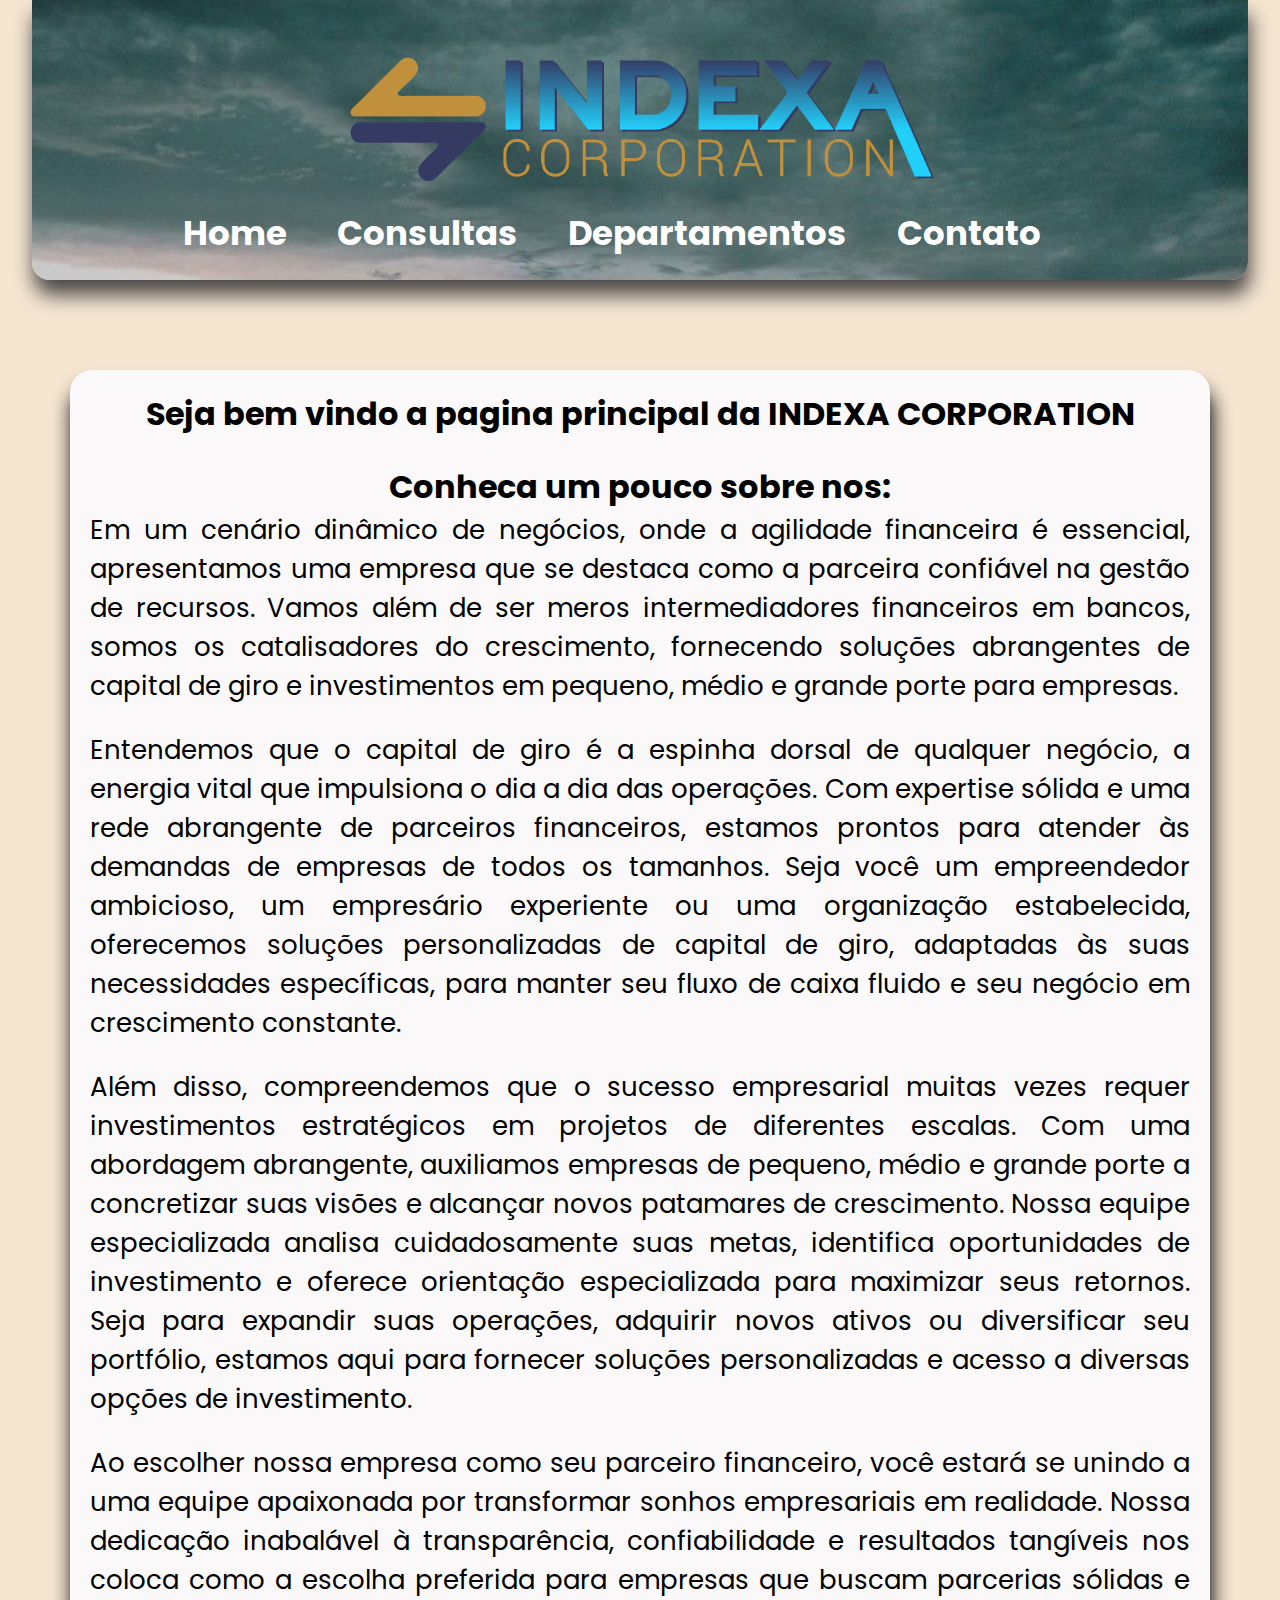
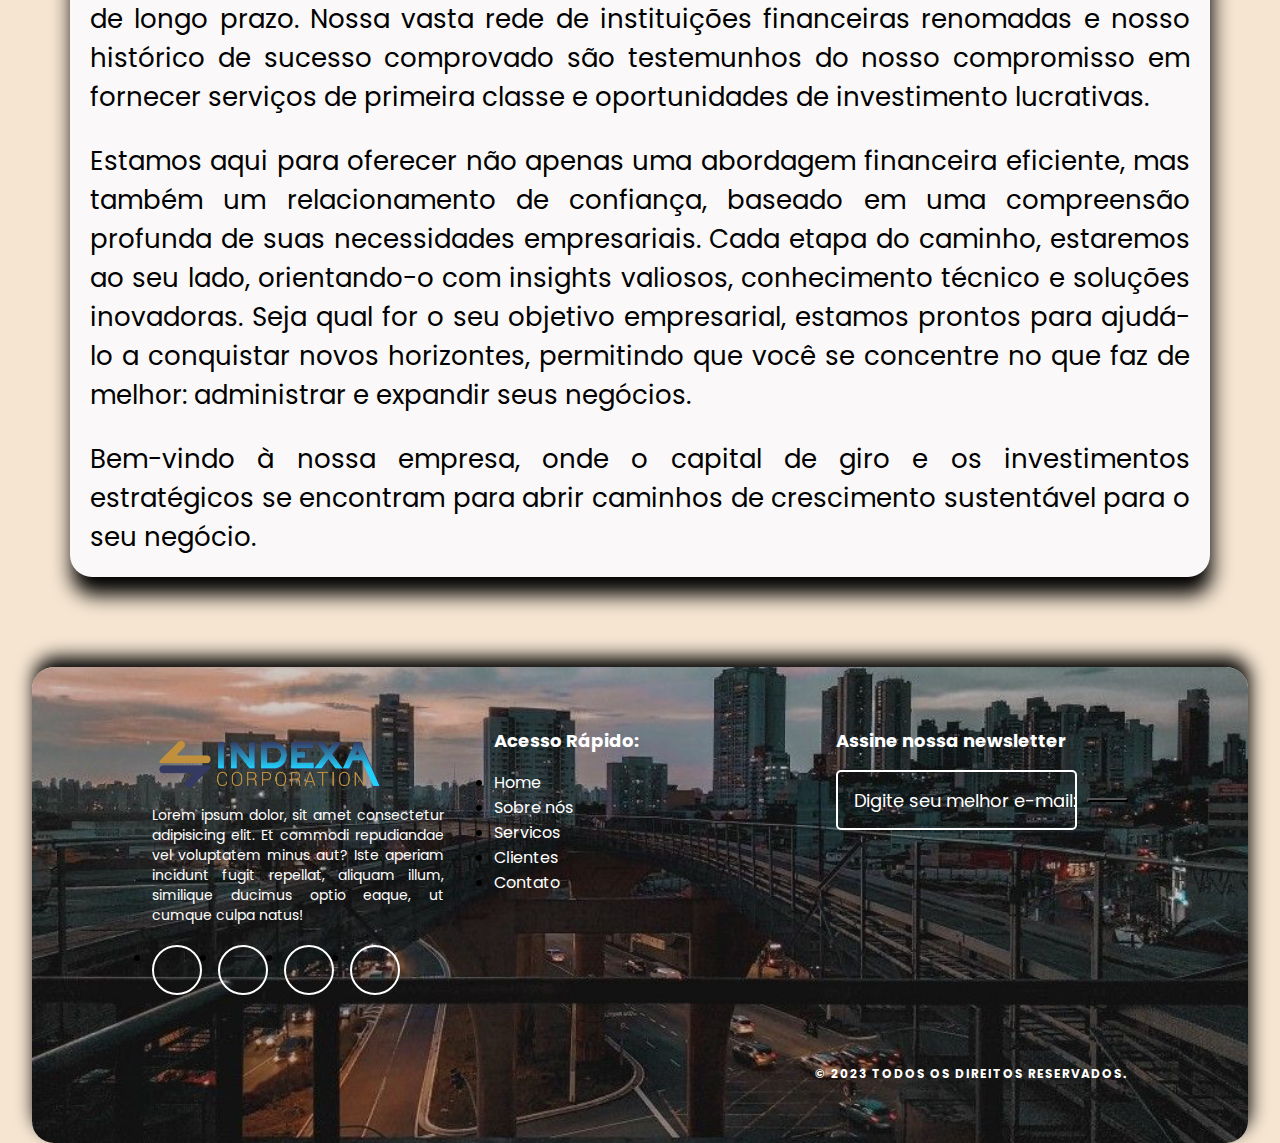
<file: index.html>
<!DOCTYPE html>
<html lang="en">
<head>
    <meta charset="UTF-8">
    <meta http-equiv="X-UA-Compatible" content="IE=edge">
    <meta name="viewport" content="width=device-width, initial-scale=1.0">
    <link rel="stylesheet" href="https://cdnjs.cloudflare.com/ajax/libs/font-awesome/6.4.0/css/all.min.css" integrity="sha512-iecdLmaskl7CVkqkXNQ/ZH/XLlvWZOJyj7Yy7tcenmpD1ypASozpmT/E0iPtmFIB46ZmdtAc9eNBvH0H/ZpiBw==" crossorigin="anonymous" referrerpolicy="no-referrer" />
    <link rel="stylesheet" href="style.css">
    <title>Indexa Corporation LTDA</title>
</head>
<body>

    <header>
        <section id="container">
            
            <section id="Logomarca">
                <img src="INDEXA CORPORATION/LOGO.png" alt="Logomarca_Indexa">
            </section>

            <nav id="navbar">
                <ul>
                    <li><a href="index.html" id="Selected">Home</a></li>
                    <li>
                        <a>
                        Consultas
                        <ul>
                            <li><a href="paginas_secundarias/consultas_Cadastrais.html">Consultas Cadastrais</a></li>
                            <li><a href="#!">Relatorios Cadastrais</a></li>
                            <li><a href="#!">Suporte</a></li>
                        </ul>
                    </a>
                </li>
                    <li>
                        <a>
                            Departamentos
                            <ul>
                                <li><a href="#!">Contabil</a></li>
                                <li><a href="#!">Departamento pessoal</a></li>
                                <li><a href="#!">Fiscal</a></li>
                                <li><a href="#!">Tributario</a></li>
                            </ul>
                        </a>
                    </li>
                    <li><a href="#!">Contato</a></li>
                </ul>
            </nav>
            
        </section>
        


    </header>

    <main>
        <section id="conteudo">
            <h2>Seja bem vindo a pagina principal da INDEXA CORPORATION</h2>
            <br>
            <h2>Conheca um pouco sobre nos:</h2>
            <p>Em um cenário dinâmico de negócios, onde a agilidade financeira é essencial, apresentamos uma empresa que se destaca como a parceira confiável na gestão de recursos. Vamos além de ser meros intermediadores financeiros em bancos, somos os catalisadores do crescimento, fornecendo soluções abrangentes de capital de giro e investimentos em pequeno, médio e grande porte para empresas.</p>
            <br>
            <p>Entendemos que o capital de giro é a espinha dorsal de qualquer negócio, a energia vital que impulsiona o dia a dia das operações. Com expertise sólida e uma rede abrangente de parceiros financeiros, estamos prontos para atender às demandas de empresas de todos os tamanhos. Seja você um empreendedor ambicioso, um empresário experiente ou uma organização estabelecida, oferecemos soluções personalizadas de capital de giro, adaptadas às suas necessidades específicas, para manter seu fluxo de caixa fluido e seu negócio em crescimento constante.</p>
            <br>
            <p>Além disso, compreendemos que o sucesso empresarial muitas vezes requer investimentos estratégicos em projetos de diferentes escalas. Com uma abordagem abrangente, auxiliamos empresas de pequeno, médio e grande porte a concretizar suas visões e alcançar novos patamares de crescimento. Nossa equipe especializada analisa cuidadosamente suas metas, identifica oportunidades de investimento e oferece orientação especializada para maximizar seus retornos. Seja para expandir suas operações, adquirir novos ativos ou diversificar seu portfólio, estamos aqui para fornecer soluções personalizadas e acesso a diversas opções de investimento.</p>
            <br>
            <p>Ao escolher nossa empresa como seu parceiro financeiro, você estará se unindo a uma equipe apaixonada por transformar sonhos empresariais em realidade. Nossa dedicação inabalável à transparência, confiabilidade e resultados tangíveis nos coloca como a escolha preferida para empresas que buscam parcerias sólidas e de longo prazo. Nossa vasta rede de instituições financeiras renomadas e nosso histórico de sucesso comprovado são testemunhos do nosso compromisso em fornecer serviços de primeira classe e oportunidades de investimento lucrativas.</p>
            <br>
            <p>Estamos aqui para oferecer não apenas uma abordagem financeira eficiente, mas também um relacionamento de confiança, baseado em uma compreensão profunda de suas necessidades empresariais. Cada etapa do caminho, estaremos ao seu lado, orientando-o com insights valiosos, conhecimento técnico e soluções inovadoras. Seja qual for o seu objetivo empresarial, estamos prontos para ajudá-lo a conquistar novos horizontes, permitindo que você se concentre no que faz de melhor: administrar e expandir seus negócios.</p>
            <br>
            <p>Bem-vindo à nossa empresa, onde o capital de giro e os investimentos estratégicos se encontram para abrir caminhos de crescimento sustentável para o seu negócio.</p>
        </section>
    </main>

    <footer>
        <div>
            <img src="INDEXA CORPORATION/LOGO.png" alt="">
            <p>Lorem ipsum dolor, sit amet consectetur adipisicing elit. Et commodi repudiandae vel voluptatem minus aut? Iste aperiam incidunt fugit repellat, aliquam illum, similique ducimus optio eaque, ut cumque culpa natus!
            <ul>
                <li>
                <a href="#!"><i title="Facebook" class="fa-brands fa-facebook-square"></i></a>
            </li>
                <li>
                <a href="#!"><i title="Instagram" class="fa-brands fa-instagram"></i></a>
            </li>
                <li>
                <a href="#!"><i title="linkedin" class="fa-brands fa-linkedin"></i></a>
            </li>
                <li>
                <a href="#!"><i title="Youtube" class="fa-brands fa-youtube"></i></a>
            </li>
        </ul>
            </p>
            
        </div>

        <div>
            <h5>Acesso Rápido:</h5>
            <ul>
                <li><a href="#!">Home</a></li>

                <li><a href="#!">Sobre nós</a></li>

                <li><a href="#!">Servicos</a></li>

                <li><a href="#!">Clientes</a></li>

                <li><a href="#!">Contato</a></li>
            </ul>
        </div>

        <div>
            <h5>Assine nossa newsletter</h5>
            <div class="newsletter">
                <input type="email" required>
                <span>Digite seu melhor e-mail: </span>

                <button><i class="fa fa-paper-plane"></i></button>
            </div>
        </div>

        <div>
            <h6>&copy; 2023 Todos os direitos reservados.</h6>
        </div>
    </footer>
    
</body>
</html>
</file>
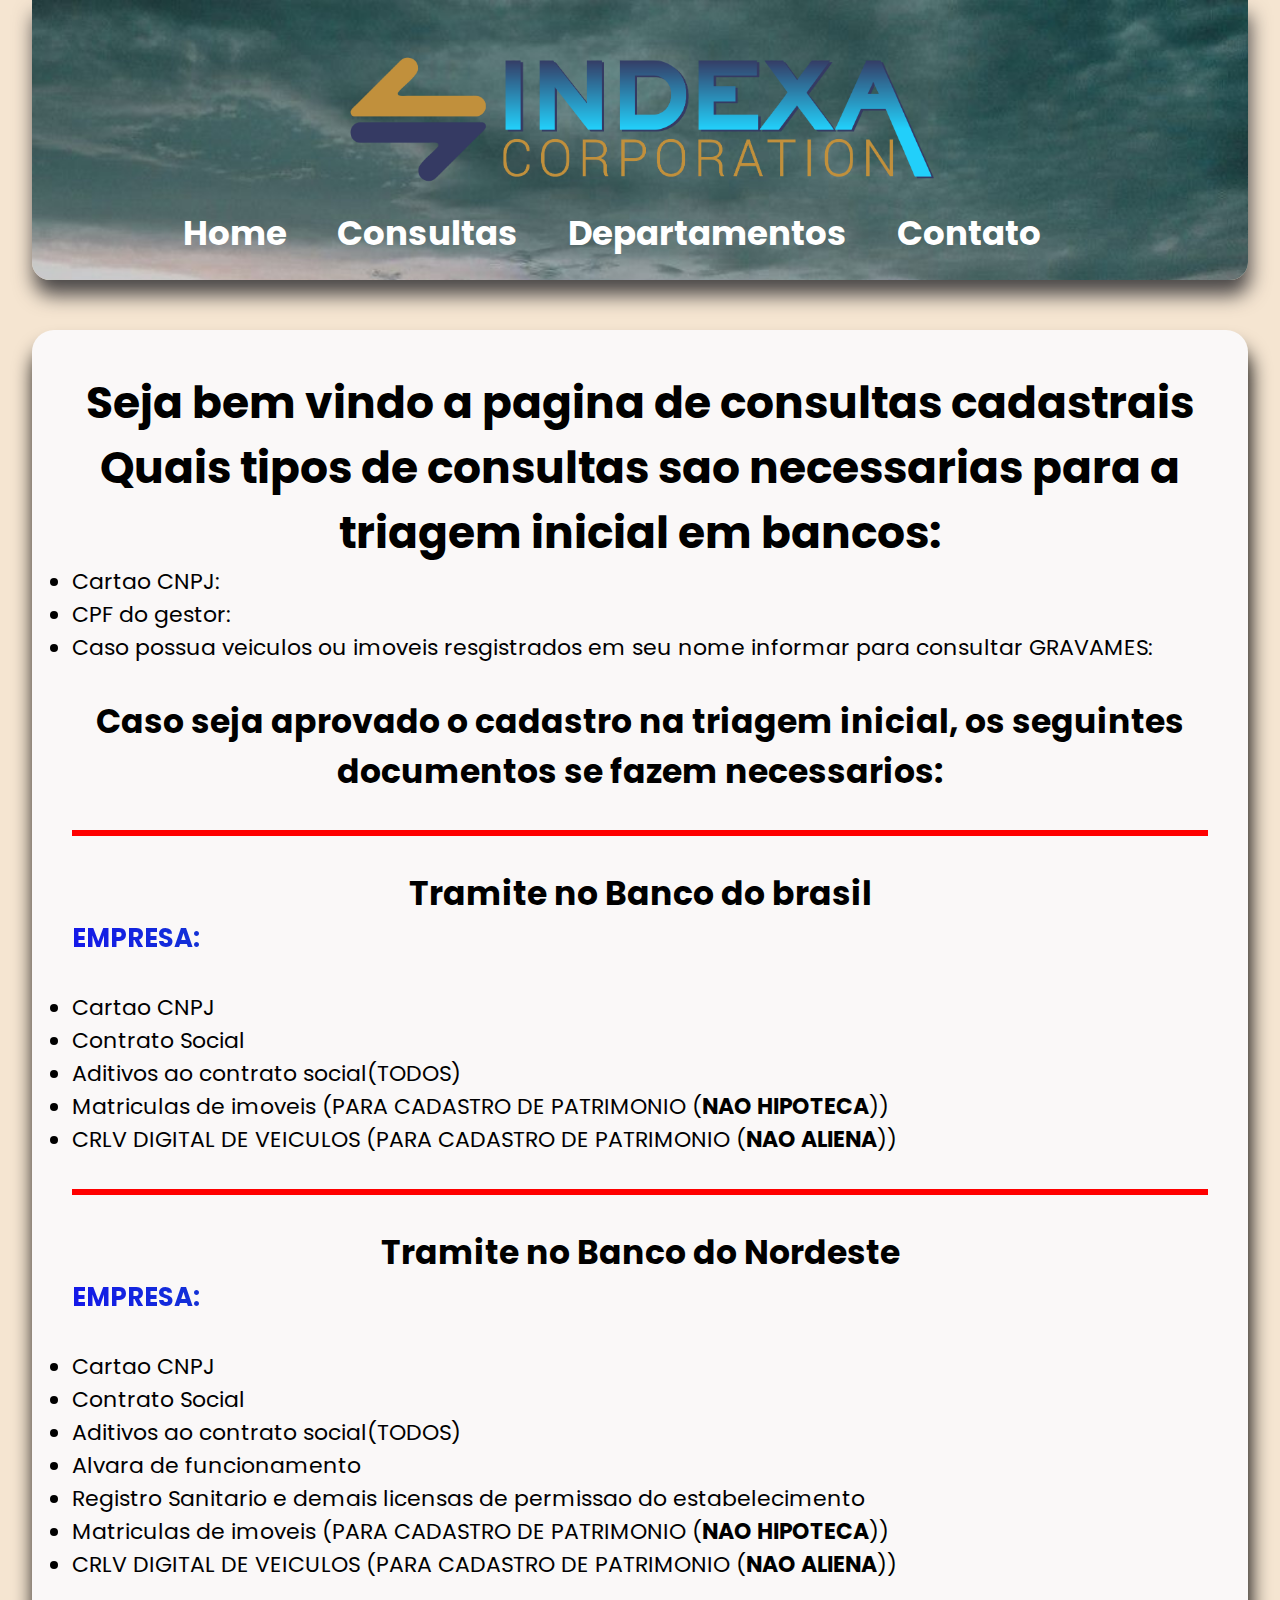
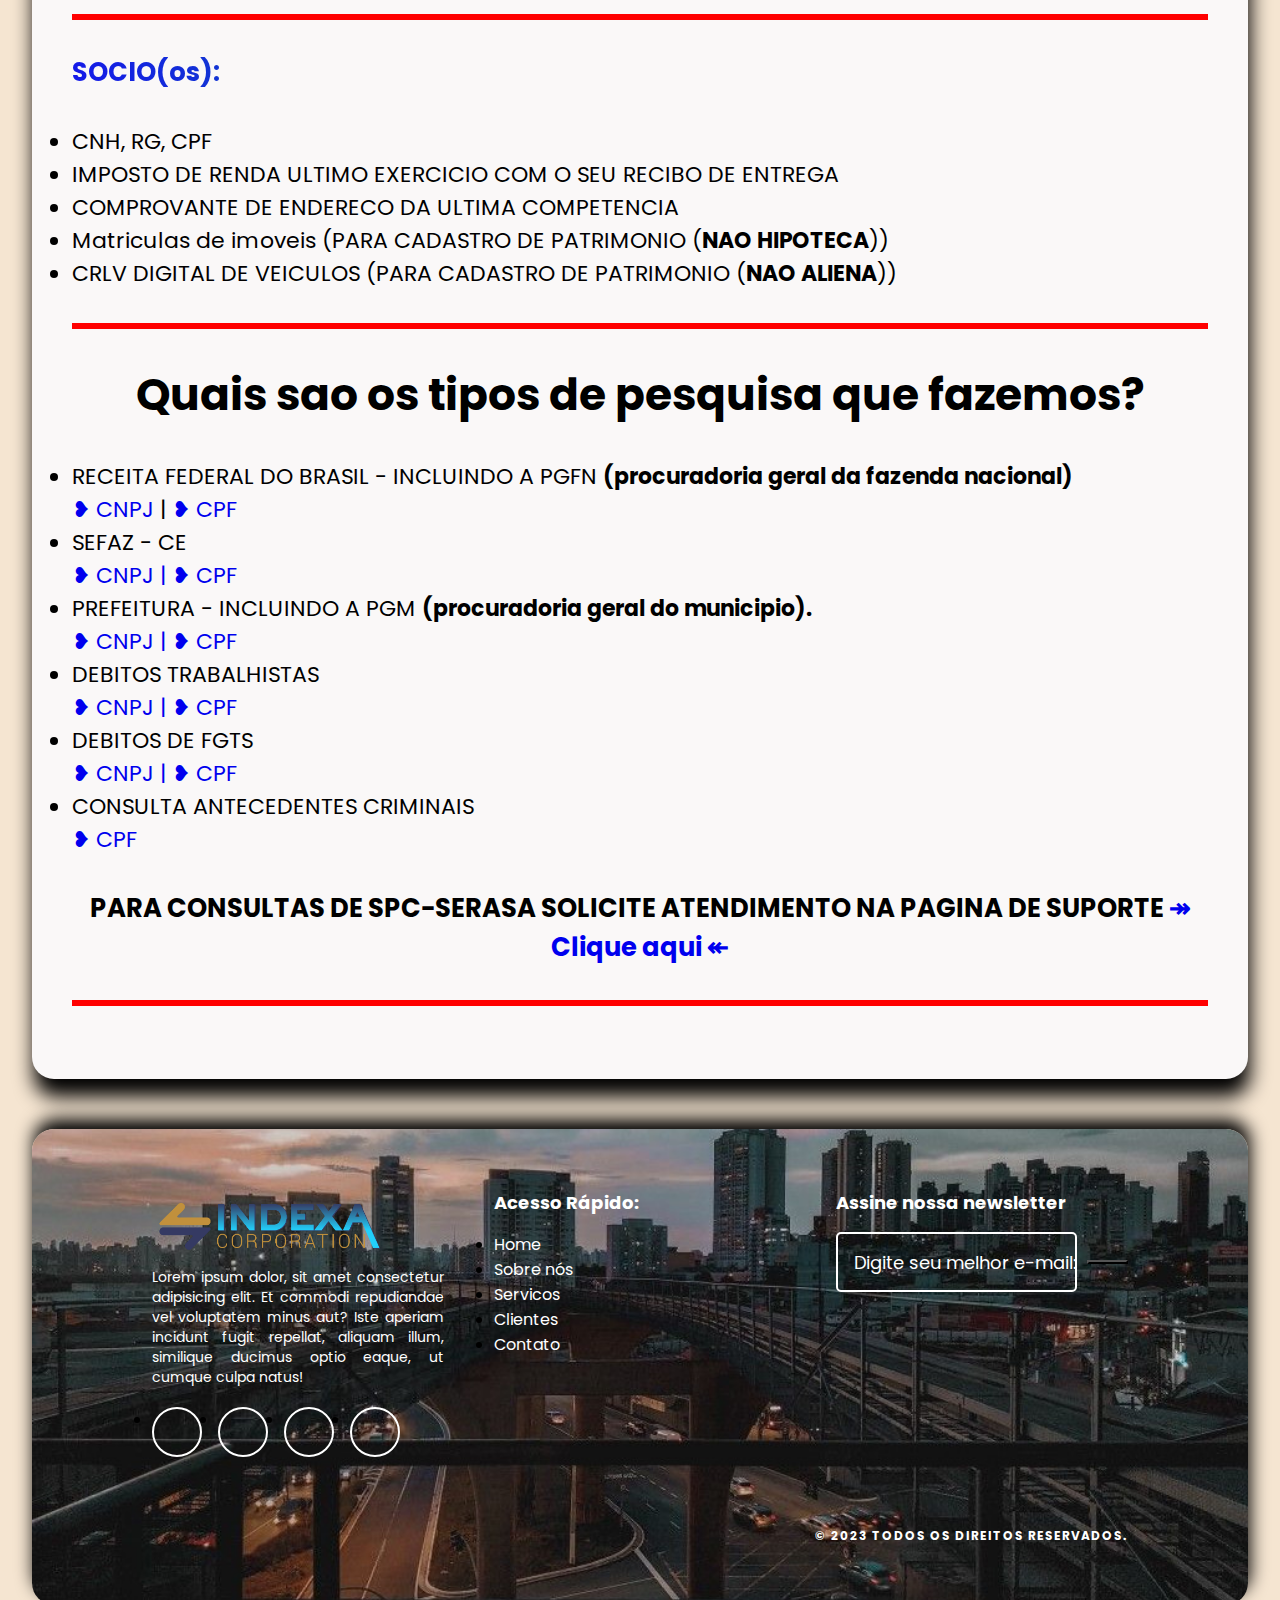
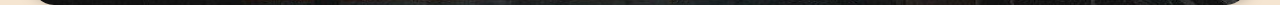
<file: paginas_secundarias/consultas_Cadastrais.html>
<!DOCTYPE html>
<html lang="en">
<head>
    <meta charset="UTF-8">
    <meta http-equiv="X-UA-Compatible" content="IE=edge">
    <meta name="viewport" content="width=device-width, initial-scale=1.0">
    <link rel="stylesheet" href="https://cdnjs.cloudflare.com/ajax/libs/font-awesome/6.4.0/css/all.min.css" integrity="sha512-iecdLmaskl7CVkqkXNQ/ZH/XLlvWZOJyj7Yy7tcenmpD1ypASozpmT/E0iPtmFIB46ZmdtAc9eNBvH0H/ZpiBw==" crossorigin="anonymous" referrerpolicy="no-referrer" />
    <link rel="stylesheet" href="../style.css">
    <title>Indexa Corporation LTDA</title>
</head>
<body>

    <header>
        <section id="container">
            
            <section id="Logomarca">
                <img src="../INDEXA CORPORATION/LOGO.png" alt="Logomarca_Indexa">
            </section>

            <nav id="navbar">
                <ul>
                    <li><a href="../index.html" id="Selected">Home</a></li>
                    <li>
                        <a>
                        Consultas
                        <ul>
                            <li><a href="consultas_Cadastrais.html">Consultas Cadastrais</a></li>
                            <li><a href="relatorios_cadastrais.html">Relatorios Cadastrais</a></li>
                            <li><a href="suporte.html">Suporte</a></li>
                        </ul>
                    </a>
                </li>
                    <li>
                        <a>
                            Departamentos
                            <ul>
                                <li><a href="#!">Contabil</a></li>
                                <li><a href="#!">Departamento pessoal</a></li>
                                <li><a href="#!">Fiscal</a></li>
                                <li><a href="#!">Tributario</a></li>
                            </ul>
                        </a>
                    </li>
                    <li><a href="#!">Contato</a></li>
                </ul>
            </nav>
            
        </section>
        


    </header>

    <main id="consultas">
        <h1>Seja bem vindo a pagina de consultas cadastrais</h1>
       <section id="cPrincipal">
        <p>
            <h1>Quais tipos de consultas sao necessarias para a triagem inicial em bancos:</h1>
            <ul>
                <li>Cartao CNPJ:</li>
                <li>CPF do gestor:</li>
                <li>Caso possua veiculos ou imoveis resgistrados em seu nome informar para consultar GRAVAMES:</li>
            </ul> <br>
            <h2>Caso seja aprovado o cadastro na triagem inicial, os seguintes documentos se fazem necessarios:</h2><br>
            <hr style="border: 3px solid  red">
            <ul>
                <br><h2>Tramite no Banco do brasil</h2>
                <h3 class="fixo">EMPRESA: </h3><br>
                <li>Cartao CNPJ</li>
                <li>Contrato Social</li>
                <li>Aditivos ao contrato social(TODOS)</li>
                <li>Matriculas de imoveis (PARA CADASTRO DE PATRIMONIO (<strong>NAO HIPOTECA</strong>))</li>
                <li>CRLV DIGITAL DE VEICULOS (PARA CADASTRO DE PATRIMONIO (<strong>NAO ALIENA</strong>))</li><br>
            </ul>
            <hr style="border: 3px solid red;">

            <ul>
                <br><h2>Tramite no Banco do Nordeste</h2>
                <h3 class="fixo">EMPRESA: </h3><br>
                <li>Cartao CNPJ</li>
                <li>Contrato Social</li>
                <li>Aditivos ao contrato social(TODOS)</li>
                <li>Alvara de funcionamento</li>
                <li>Registro Sanitario e demais licensas de permissao do estabelecimento</li>
                <li>Matriculas de imoveis (PARA CADASTRO DE PATRIMONIO (<strong>NAO HIPOTECA</strong>))</li>
                <li>CRLV DIGITAL DE VEICULOS (PARA CADASTRO DE PATRIMONIO (<strong>NAO ALIENA</strong>))</li><br>
            </ul>
            <hr style="border: 3px solid red;">

            <ul>
                <br><h3 class="fixo">SOCIO(os): </h3><br>
                <li>CNH, RG, CPF</li>
                <li>IMPOSTO DE RENDA ULTIMO EXERCICIO COM O SEU RECIBO DE ENTREGA</li>
                <li>COMPROVANTE DE ENDERECO DA ULTIMA COMPETENCIA</li>
                <li>Matriculas de imoveis (PARA CADASTRO DE PATRIMONIO (<strong>NAO HIPOTECA</strong>))</li>
                <li>CRLV DIGITAL DE VEICULOS (PARA CADASTRO DE PATRIMONIO (<strong>NAO ALIENA</strong>))</li>
            </ul>
        </p>

        <br><hr style="border: 3px solid  red"><br>

        <h1>Quais sao os tipos de pesquisa que fazemos?</h1>
        <br>
        <ul>
            <li>RECEITA FEDERAL DO BRASIL - INCLUINDO A PGFN <strong>(procuradoria geral da fazenda nacional)</strong></li>
            <ul type="none">
                <li><a href="https://solucoes.receita.fazenda.gov.br/Servicos/certidaointernet/PJ/Emitir" target="_blank">&#10085; CNPJ</a>  |  <a href="https://solucoes.receita.fazenda.gov.br/Servicos/certidaointernet/PF/Emitir" target="_blank">&#10085; CPF</a></li>
                
            </ul>
            <li>SEFAZ - CE</li>
            <ul type="none">
                <li><a href="https://internet-consultapublica.apps.sefaz.ce.gov.br/certidaonegativa/preparar-consultar" target="_blank">&#10085; CNPJ  |  &#10085; CPF</a></li>
                
            </ul>
            <li>PREFEITURA - INCLUINDO A PGM <strong>(procuradoria geral do municipio).</strong></li>
            <ul type="none">
                <li><a href="https://grpfor.sefin.fortaleza.ce.gov.br/grpfor/pagesPublic/certidoes/emitirCertidao.seam" target="_blank">&#10085; CNPJ |  &#10085; CPF</a></li>
            </ul>
            <li>DEBITOS TRABALHISTAS</li>
            <ul type="none">
                <li><a href="https://cndt-certidao.tst.jus.br/inicio.faces;jsessionid=eERaNd9usKp140vpTA8IjCFHPVxoPsP8jhBqLsri.cndt-certidao-41-njxkc" target="_blank">&#10085; CNPJ | &#10085; CPF</a></li>
            </ul>
            <li>DEBITOS DE FGTS</li>
            <ul type="none">
                <li><a href="https://consulta-crf.caixa.gov.br/consultacrf/pages/consultaEmpregador.jsf" target="_blank">&#10085; CNPJ  |  &#10085; CPF</a></li>
            </ul>
            <li>CONSULTA ANTECEDENTES CRIMINAIS</li>
            <ul type="none">
                <li><a href="https://antecedentes.dpf.gov.br/antecedentes-criminais/certidao" target="_blank">&#10085; CPF</a></li>
            </ul>
        </ul>
       <br> <h3>PARA CONSULTAS DE SPC-SERASA SOLICITE ATENDIMENTO NA PAGINA DE SUPORTE <a href="#!"> &#8608; Clique aqui &#8606;</a></h3>

        <br><hr style="border: 3px solid  red"><br>
       </section>
       

    </main>

    <footer>
        <div>
            <img src="../INDEXA CORPORATION/LOGO.png" alt="">
            <p>Lorem ipsum dolor, sit amet consectetur adipisicing elit. Et commodi repudiandae vel voluptatem minus aut? Iste aperiam incidunt fugit repellat, aliquam illum, similique ducimus optio eaque, ut cumque culpa natus!
            <ul>
                <li>
                <a href="#!"><i title="Facebook" class="fa-brands fa-facebook-square"></i></a>
            </li>
                <li>
                <a href="#!"><i title="Instagram" class="fa-brands fa-instagram"></i></a>
            </li>
                <li>
                <a href="#!"><i title="linkedin" class="fa-brands fa-linkedin"></i></a>
            </li>
                <li>
                <a href="#!"><i title="Youtube" class="fa-brands fa-youtube"></i></a>
            </li>
        </ul>
            </p>
            
        </div>

        <div>
            <h5>Acesso Rápido:</h5>
            <ul>
                <li><a href="#!">Home</a></li>

                <li><a href="#!">Sobre nós</a></li>

                <li><a href="#!">Servicos</a></li>

                <li><a href="#!">Clientes</a></li>

                <li><a href="#!">Contato</a></li>
            </ul>
        </div>

        <div>
            <h5>Assine nossa newsletter</h5>
            <div class="newsletter">
                <input type="email" required>
                <span>Digite seu melhor e-mail: </span>

                <button><i class="fa fa-paper-plane"></i></button>
            </div>
        </div>

        <div>
            <h6>&copy; 2023 Todos os direitos reservados.</h6>
        </div>
    </footer>
    
</body>
</html>
</file>
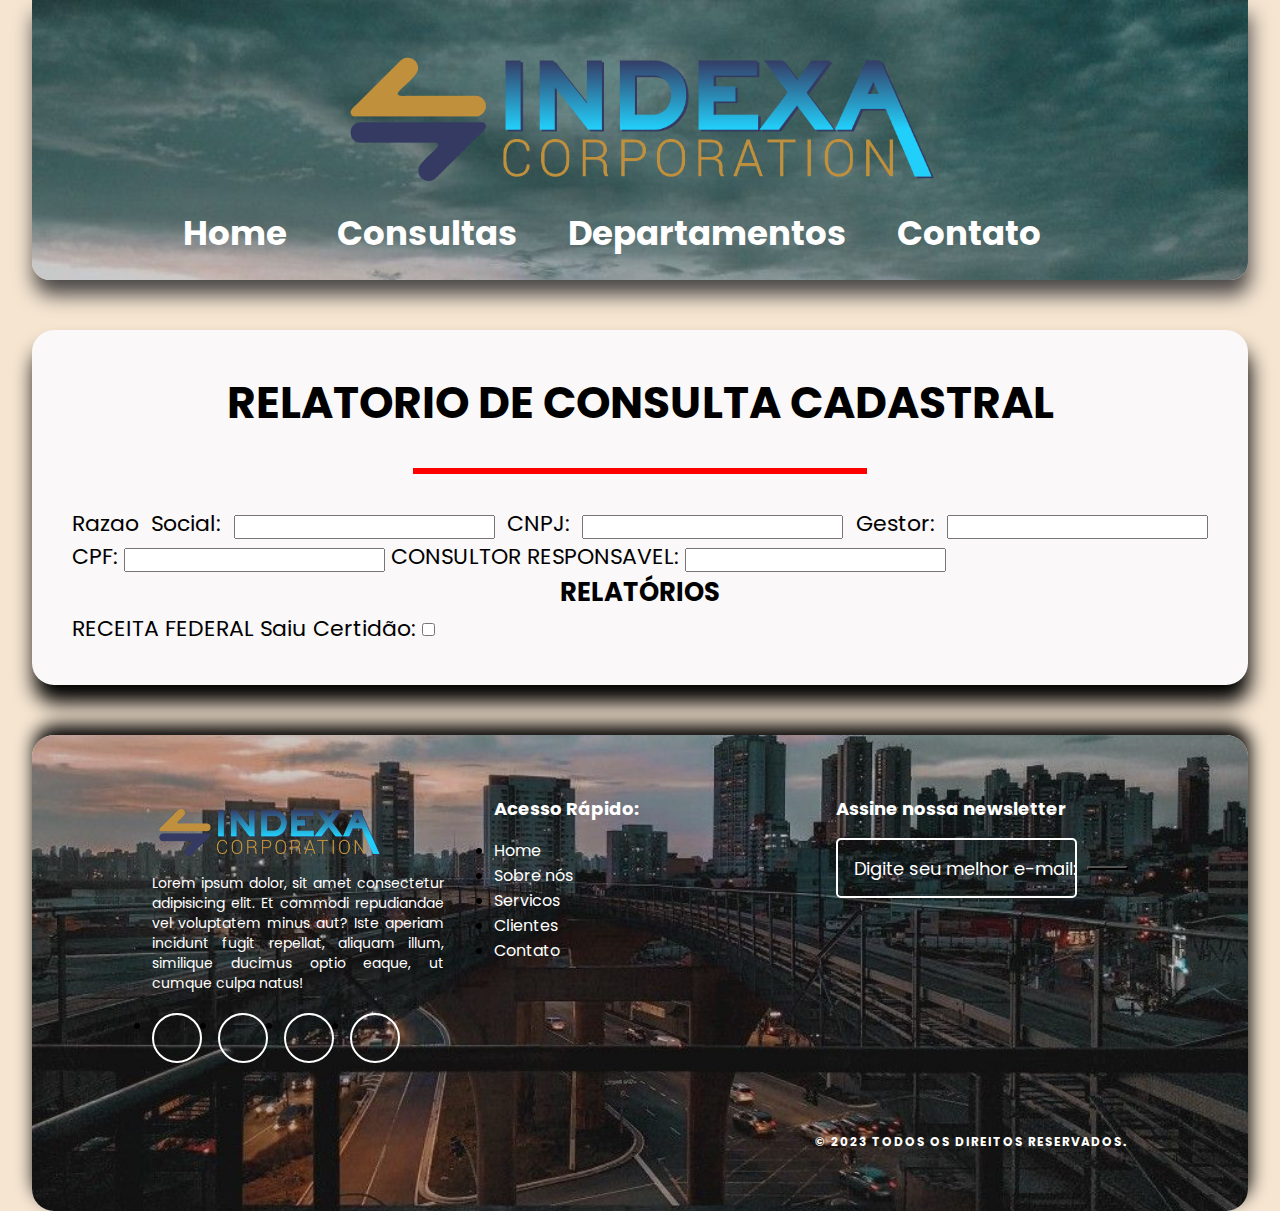
<file: paginas_secundarias/relatorios_cadastrais.html>
<!DOCTYPE html>
<html lang="en">
<head>
    <meta charset="UTF-8">
    <meta http-equiv="X-UA-Compatible" content="IE=edge">
    <meta name="viewport" content="width=device-width, initial-scale=1.0">
    <link rel="stylesheet" href="https://cdnjs.cloudflare.com/ajax/libs/font-awesome/6.4.0/css/all.min.css" integrity="sha512-iecdLmaskl7CVkqkXNQ/ZH/XLlvWZOJyj7Yy7tcenmpD1ypASozpmT/E0iPtmFIB46ZmdtAc9eNBvH0H/ZpiBw==" crossorigin="anonymous" referrerpolicy="no-referrer" />
    <link rel="stylesheet" href="../style.css">
    <title>Indexa Corporation LTDA</title>
</head>
<body>

    <header>
        <section id="container">
            
            <section id="Logomarca">
                <img src="../INDEXA CORPORATION/LOGO.png" alt="Logomarca_Indexa">
            </section>

            <nav id="navbar">
                <ul>
                    <li><a href="../index.html" id="Selected">Home</a></li>
                    <li>
                        <a>
                        Consultas
                        <ul>
                            <li><a href="consultas_Cadastrais.html">Consultas Cadastrais</a></li>
                            <li><a href="relatorios_cadastrais.html">Relatorios Cadastrais</a></li>
                            <li><a href="suporte.html">Suporte</a></li>
                        </ul>
                    </a>
                </li>
                    <li>
                        <a>
                            Departamentos
                            <ul>
                                <li><a href="#!">Contabil</a></li>
                                <li><a href="#!">Departamento pessoal</a></li>
                                <li><a href="#!">Fiscal</a></li>
                                <li><a href="#!">Tributario</a></li>
                            </ul>
                        </a>
                    </li>
                    <li><a href="#!">Contato</a></li>
                </ul>
            </nav>
            
        </section>
        


    </header>

    <main id="consultas">
        
       <section id="form">
        <form>
            <h1>RELATORIO DE CONSULTA CADASTRAL</h1>
            <br><hr style="border: 3px solid red; width: 40%; margin: 0 auto;"><br>
            <label id="razao_social">Razao Social: </label>
            <input type="text" id="razao_social">
            <label id="cnpj">CNPJ:</label>
            <input type="text" id="text">
            <label id="gestor">Gestor:</label>
            <input type="text" id="gestor">
            <label id="cnpj">CPF:</label>
            <input type="text" id="text">
            <label id="cnpj">CONSULTOR RESPONSAVEL:</label>
            <input type="text" id="text">
            <h3>RELATÓRIOS</h3>
            <label id="cnpj">RECEITA FEDERAL</label> <label id="certidao_receita">Saiu Certidão: <input type="checkbox" id="text"></label>
            
            
        </form>
       </section>

    </main>

    <footer>
        <div>
            <img src="../INDEXA CORPORATION/LOGO.png" alt="">
            <p>Lorem ipsum dolor, sit amet consectetur adipisicing elit. Et commodi repudiandae vel voluptatem minus aut? Iste aperiam incidunt fugit repellat, aliquam illum, similique ducimus optio eaque, ut cumque culpa natus!
            <ul>
                <li>
                <a href="#!"><i title="Facebook" class="fa-brands fa-facebook-square"></i></a>
            </li>
                <li>
                <a href="#!"><i title="Instagram" class="fa-brands fa-instagram"></i></a>
            </li>
                <li>
                <a href="#!"><i title="linkedin" class="fa-brands fa-linkedin"></i></a>
            </li>
                <li>
                <a href="#!"><i title="Youtube" class="fa-brands fa-youtube"></i></a>
            </li>
        </ul>
            </p>
            
        </div>

        <div>
            <h5>Acesso Rápido:</h5>
            <ul>
                <li><a href="#!">Home</a></li>

                <li><a href="#!">Sobre nós</a></li>

                <li><a href="#!">Servicos</a></li>

                <li><a href="#!">Clientes</a></li>

                <li><a href="#!">Contato</a></li>
            </ul>
        </div>

        <div>
            <h5>Assine nossa newsletter</h5>
            <div class="newsletter">
                <input type="email" required>
                <span>Digite seu melhor e-mail: </span>

                <button><i class="fa fa-paper-plane"></i></button>
            </div>
        </div>

        <div>
            <h6>&copy; 2023 Todos os direitos reservados.</h6>
        </div>
    </footer>
    
</body>
</html>
</file>
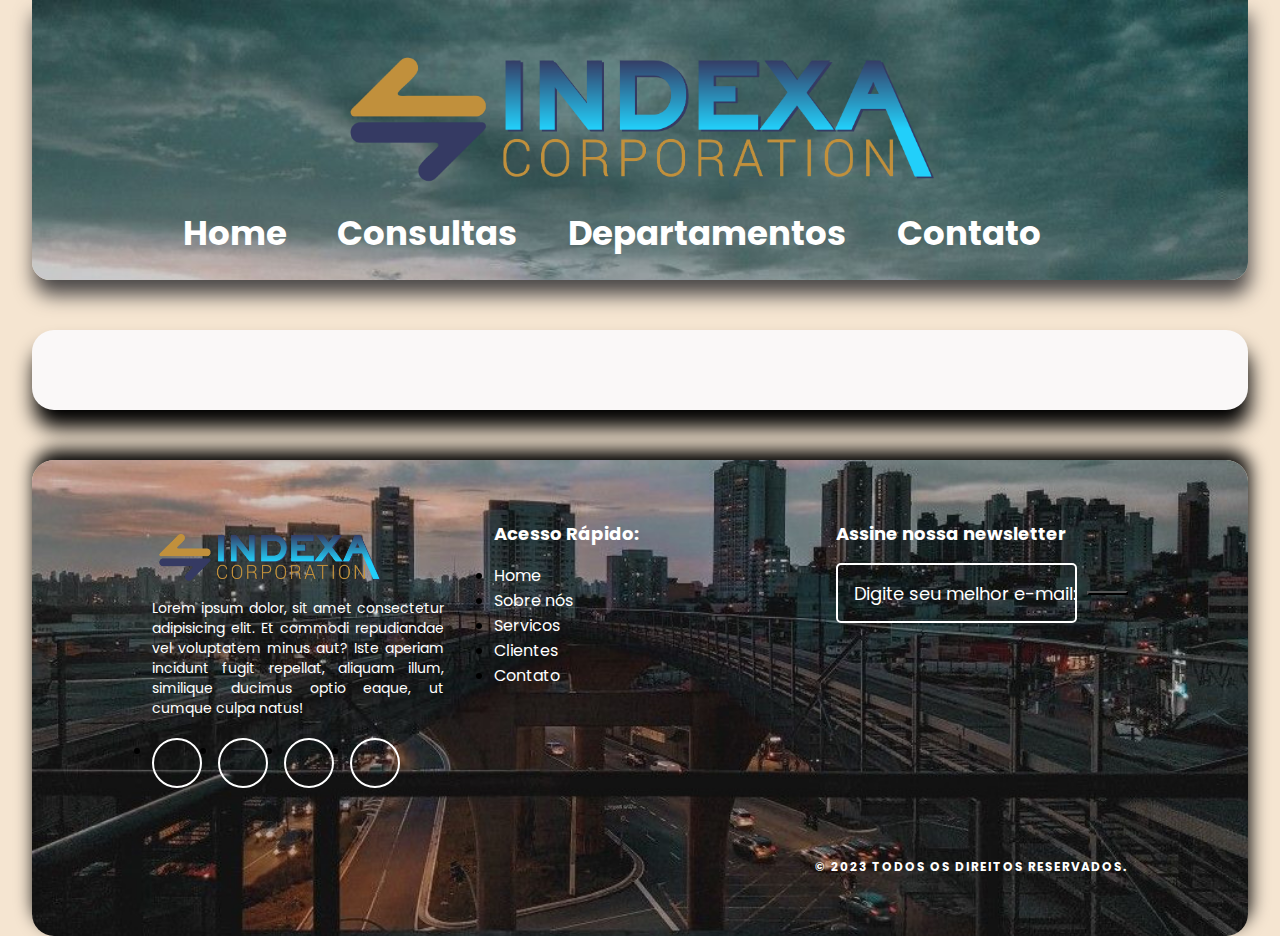
<file: paginas_secundarias/suporte.html>
<!DOCTYPE html>
<html lang="en">
<head>
    <meta charset="UTF-8">
    <meta http-equiv="X-UA-Compatible" content="IE=edge">
    <meta name="viewport" content="width=device-width, initial-scale=1.0">
    <link rel="stylesheet" href="https://cdnjs.cloudflare.com/ajax/libs/font-awesome/6.4.0/css/all.min.css" integrity="sha512-iecdLmaskl7CVkqkXNQ/ZH/XLlvWZOJyj7Yy7tcenmpD1ypASozpmT/E0iPtmFIB46ZmdtAc9eNBvH0H/ZpiBw==" crossorigin="anonymous" referrerpolicy="no-referrer" />
    <link rel="stylesheet" href="../style.css">
    <title>Indexa Corporation LTDA</title>
</head>
<body>

    <header>
        <section id="container">
            
            <section id="Logomarca">
                <img src="../INDEXA CORPORATION/LOGO.png" alt="Logomarca_Indexa">
            </section>

            <nav id="navbar">
                <ul>
                    <li><a href="../index.html" id="Selected">Home</a></li>
                    <li>
                        <a>
                        Consultas
                        <ul>
                            <li><a href="consultas_Cadastrais.html">Consultas Cadastrais</a></li>
                            <li><a href="relatorios_cadastrais.html">Relatorios Cadastrais</a></li>
                            <li><a href="suporte.html">Suporte</a></li>
                        </ul>
                    </a>
                </li>
                    <li>
                        <a>
                            Departamentos
                            <ul>
                                <li><a href="#!">Contabil</a></li>
                                <li><a href="#!">Departamento pessoal</a></li>
                                <li><a href="#!">Fiscal</a></li>
                                <li><a href="#!">Tributario</a></li>
                            </ul>
                        </a>
                    </li>
                    <li><a href="#!">Contato</a></li>
                </ul>
            </nav>
            
        </section>
        


    </header>

    <main id="consultas">
        
       

    </main>

    <footer>
        <div>
            <img src="../INDEXA CORPORATION/LOGO.png" alt="">
            <p>Lorem ipsum dolor, sit amet consectetur adipisicing elit. Et commodi repudiandae vel voluptatem minus aut? Iste aperiam incidunt fugit repellat, aliquam illum, similique ducimus optio eaque, ut cumque culpa natus!
            <ul>
                <li>
                <a href="#!"><i title="Facebook" class="fa-brands fa-facebook-square"></i></a>
            </li>
                <li>
                <a href="#!"><i title="Instagram" class="fa-brands fa-instagram"></i></a>
            </li>
                <li>
                <a href="#!"><i title="linkedin" class="fa-brands fa-linkedin"></i></a>
            </li>
                <li>
                <a href="#!"><i title="Youtube" class="fa-brands fa-youtube"></i></a>
            </li>
        </ul>
            </p>
            
        </div>

        <div>
            <h5>Acesso Rápido:</h5>
            <ul>
                <li><a href="#!">Home</a></li>

                <li><a href="#!">Sobre nós</a></li>

                <li><a href="#!">Servicos</a></li>

                <li><a href="#!">Clientes</a></li>

                <li><a href="#!">Contato</a></li>
            </ul>
        </div>

        <div>
            <h5>Assine nossa newsletter</h5>
            <div class="newsletter">
                <input type="email" required>
                <span>Digite seu melhor e-mail: </span>

                <button><i class="fa fa-paper-plane"></i></button>
            </div>
        </div>

        <div>
            <h6>&copy; 2023 Todos os direitos reservados.</h6>
        </div>
    </footer>
    
</body>
</html>
</file>
<file: style.css>
@import url('https://fonts.googleapis.com/css2?family=Poppins:wght@500&display=swap');

* {
    margin: 0;
    padding: 0;
    box-sizing: border-box;
    text-decoration: none;
    font-family: 'Poppins', sans-serif;
}

body {
    background-color: rgb(245, 229, 209);
}

header {
    width: 95%;
    height: 280px;
    margin: 0 auto;
    background-image: url(Imagens/BG\ header.jpg);
    background-repeat: no-repeat;
    background-size: cover;
    display: flex;
    justify-content: space-around;
    align-items: center;
    flex-wrap: wrap;
    box-shadow: 2px 15px 20px rgb(74, 71, 71);
    border-bottom-right-radius: 18px;
    border-bottom-left-radius: 18px;
}

header #container {
    width: 100%;
    display: flex;
    justify-content: space-around;
    align-items: center;
    flex-wrap: wrap;
}

header #container #social_Media{
    width: 350px;
    display: flex;
    justify-content: center;
    gap: 10px;
}

header #container #social_Media a {
    font-size: 44px;
    color: white;
    transition-duration: 400ms;
    padding-left: 30px;
}

header #container #social_Media a:hover {
    color: greenyellow;
}

header #container #Logomarca {
    width: 950px;
}

header #Logomarca img {
    display: block;
    margin: 0 auto;
    width: 65%;
}

header nav {
    width: 915px;
}

header nav ul {
    display: flex;
    flex-wrap: wrap;
    flex-direction: row;
    gap: 50px;
    list-style: none;
}

header nav li a {
    color: white;
    font-size: 34px;
    font-weight: bold;
    position: relative;
    cursor: pointer;
}

header nav li ul a {
    color: #faf8f8;
}

header nav li ul{
    padding-left: 20px;
    padding-right: 20px;
    padding-bottom: 20px;
    visibility: hidden;
    opacity: 0;
    position: absolute;
    display: flex;
    flex-direction: column;
    transition-duration: 600ms;
    text-shadow: 0.1em 0.1em 0.2em black;
}

header nav li:hover ul {
    background-image: url(Imagens/BG\ header.jpg);
    background-repeat: no-repeat;
    background-size: cover;
    border-bottom-left-radius: 24px;
    border-bottom-right-radius: 24px;
    visibility: visible;
    opacity: 1;
    box-shadow: 2px 15px 20px rgb(74, 71, 71);
    z-index: 1;
}


header nav li a:hover{
    color: #c0db0d;

}

header nav li a:active {
    color: red;
}
/*FAZENDO A CONFIGURACAO DA MAIN*/

main {
    width: 100%;
    justify-content: space-around;
    height: calc(100vh -220px);
    display: flex;
    text-align: justify;
    padding: 40px;

}

main .fixo {
    text-align: left;
    color: transparent;
    background-image: linear-gradient(75deg, rgb(20, 24, 233), #05eb4a);
    -webkit-background-clip: text;
}

main h1, main h2, main h3  {
    text-align: center;
}

#consultas {  
    background-color: #faf8f8;
    width: 95%;
    margin: 50px auto 50px auto;
    flex-direction: column;border-radius: 22px;
    box-shadow: 2px 18px 20px black;
    font-size: 22px;
}


#consultas p > ul {
    list-style: square;
}

main #conteudo {
    background-color: #faf8f8;
    padding: 20px;
    width: 95%;
    margin: 50px auto 50px auto;
    flex-direction: column;border-radius: 22px;
    box-shadow: 2px 18px 20px black;
}

main #conteudo form input[type="text"] {
    border: 1px solid black;
    outline: 2px;
}

main #conteudo h2 {
    font-size: 32px;
    text-align: center;
}

main #conteudo p {
    font-size: 26px;
}

main #menu_lateral {
    margin-top: 60px;
    width: 300px;
    height: 400px;
}

main #menu_lateral a {
    font-size: 32px;
}


/*CONFIGURACAO DO FOOTER*/

footer {
    width: 95%;
    margin: 0 auto;
    border-radius: 22px;
    background-image: url(Imagens/BG\ header\ \(cópia\).jpg);
    background-repeat: no-repeat;
    background-size: cover;
    padding: 60px 120px;
    display: flex;
    gap: 50px;
    flex-wrap: wrap;
    box-shadow: 2px -10px 18px black;
}

footer > div{
    flex: 1;
}

footer > div:last-child{
    width: 100%;
    flex: initial;
    text-align: right;    
}

footer h2 {
    color: white;
    font-size: 36px;
    margin-bottom: 10px;
}

footer img {
    width: 80%;
}

footer p {
    font-size: 14px;
    color: white;
    line-height: 20px;
    margin-bottom: 20px;
    text-align: justify;

}

footer div:first-child ul {
    display: flex;
    gap: 16px;
}

footer div:first-child ul a { /*Primeiro filho*/
    width: 50px;
    height: 50px;
    line-height: 50px;
    text-align: center;
    color: white;
    font-size: 28px;
    display: block;
    border: 2px solid white;
    border-radius: 25px;
    position: relative;
    overflow: hidden;
}

footer div:first-child ul a::after {
    content: "";
    width: 20px;
    height: 50px;
    position: absolute;
    background-color: #ffff;
    top: 0;
    left: -50px;
    transform: skewX(35deg);

}

footer div:first-child ul a:hover::after {
    left: 60px;
    transition-duration: 700ms;
}

footer h5 {
    font-size: 18px;
    color: white;
    margin-bottom: 16px;
}

footer > div:nth-child(2) a{
    line-height: 25px;
    color: #ffff;
    transition-duration: 300ms;
    display: block;
}

footer > div:nth-child(2) a:hover {
    color: rgb(137, 121, 121);
    padding-left: 16px;
}

footer .newsletter {
    position: relative;
    display: flex;
    gap: 10px;
    align-items: center;
}

footer .newsletter input {
    height: 60px;
    padding-left: 10px;
    width: 100%;
    border: 2px solid #ffff;
    border-radius: 5px;
    background-color: transparent;
    z-index: 1;
    color: white;
}

footer .newsletter input:focus {
    border-color: rgb(146, 122, 122);
}

footer .newsletter button {
    width: 50px;
    background-color: transparent;
    cursor: pointer;
}

footer .newsletter button i {
    font-size: 24px;
    color: white;
}

footer .newsletter span{
    position: absolute;
    font-size: 18px;
    color: #fff;
    left: 18px;
    transition-duration: 300ms;
}

footer .newsletter input:focus + span {
    transform: translateY(-16px);
    left: 6px;
    font-size: 12px;
}

footer h6 {
    font-size: 12px;
    text-transform: uppercase;
    letter-spacing: 1px;
    color: #ffffff;
}
</file>
